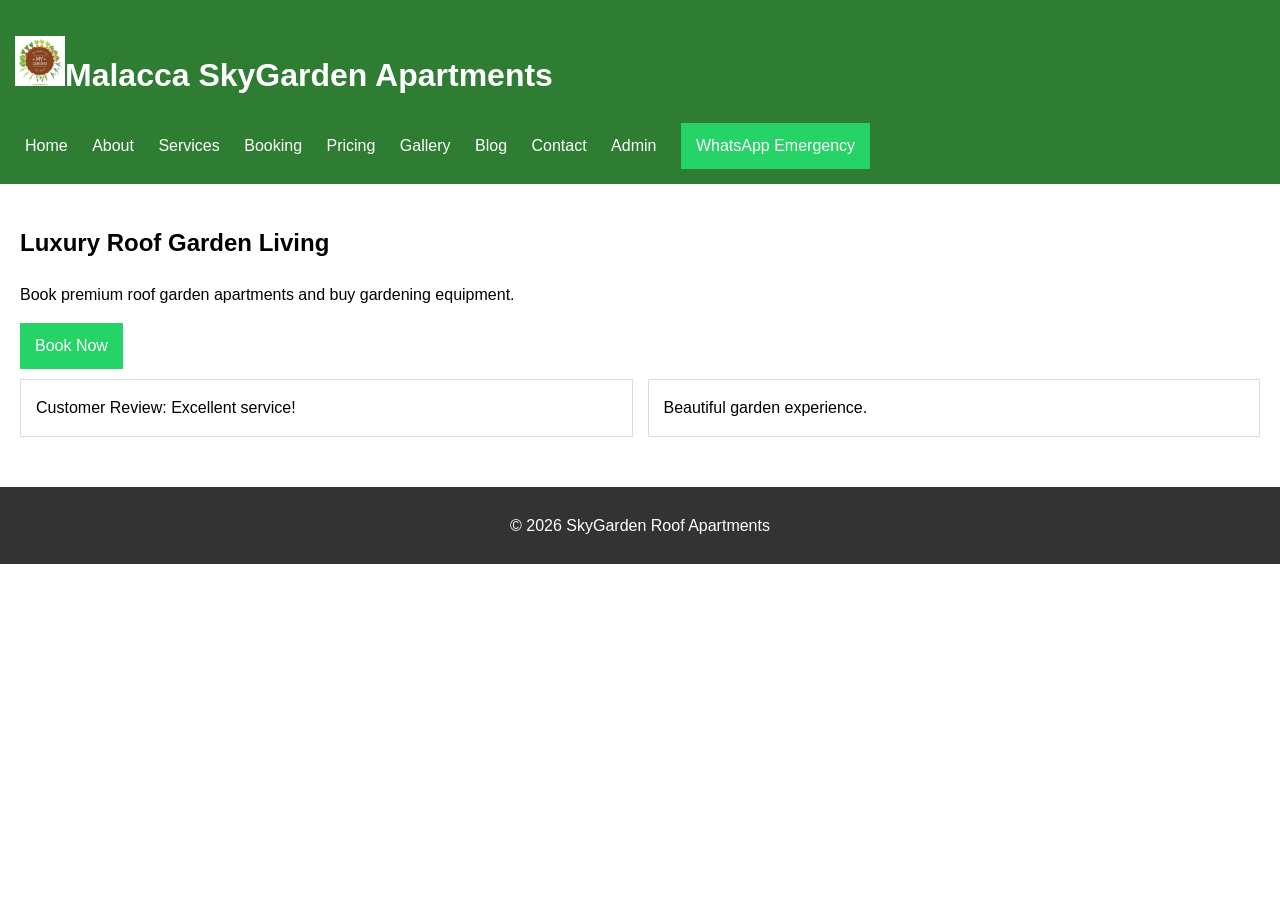
<file: index.html>
<!DOCTYPE html><html><head>
<title>Roof Garden Apartment</title>
<link rel="stylesheet" href="style.css">
<script src="script.js"></script>
</head><body>

<header>
<h1><img src="images/logo.jpeg" alt="Mountains" width="50" height="50">Malacca SkyGarden Apartments</h1><nav>
<a href="index.html">Home</a>
<a href="about.html">About</a>
<a href="services.html">Services</a>
<a href="booking.html">Booking</a>
<a href="pricing.html">Pricing</a>
<a href="gallery.html">Gallery</a>
<a href="blog.html">Blog</a>
<a href="contact.html">Contact</a>
<a href="admin.html">Admin</a>
<a class="btn" href="https://wa.me/+6578513428">WhatsApp Emergency</a>
</nav>
</header>

<div class="container">
<h2>Luxury Roof Garden Living</h2>
<p>Book premium roof garden apartments and buy gardening equipment.</p>
<a class="btn" href="booking.html">Book Now</a>
<div class="grid">
<div class="card">Customer Review: Excellent service!</div>
<div class="card">Beautiful garden experience.</div>
</div>
</div>

<footer>
<p>© 2026 SkyGarden Roof Apartments</p>
</footer>

</body></html>
</file>
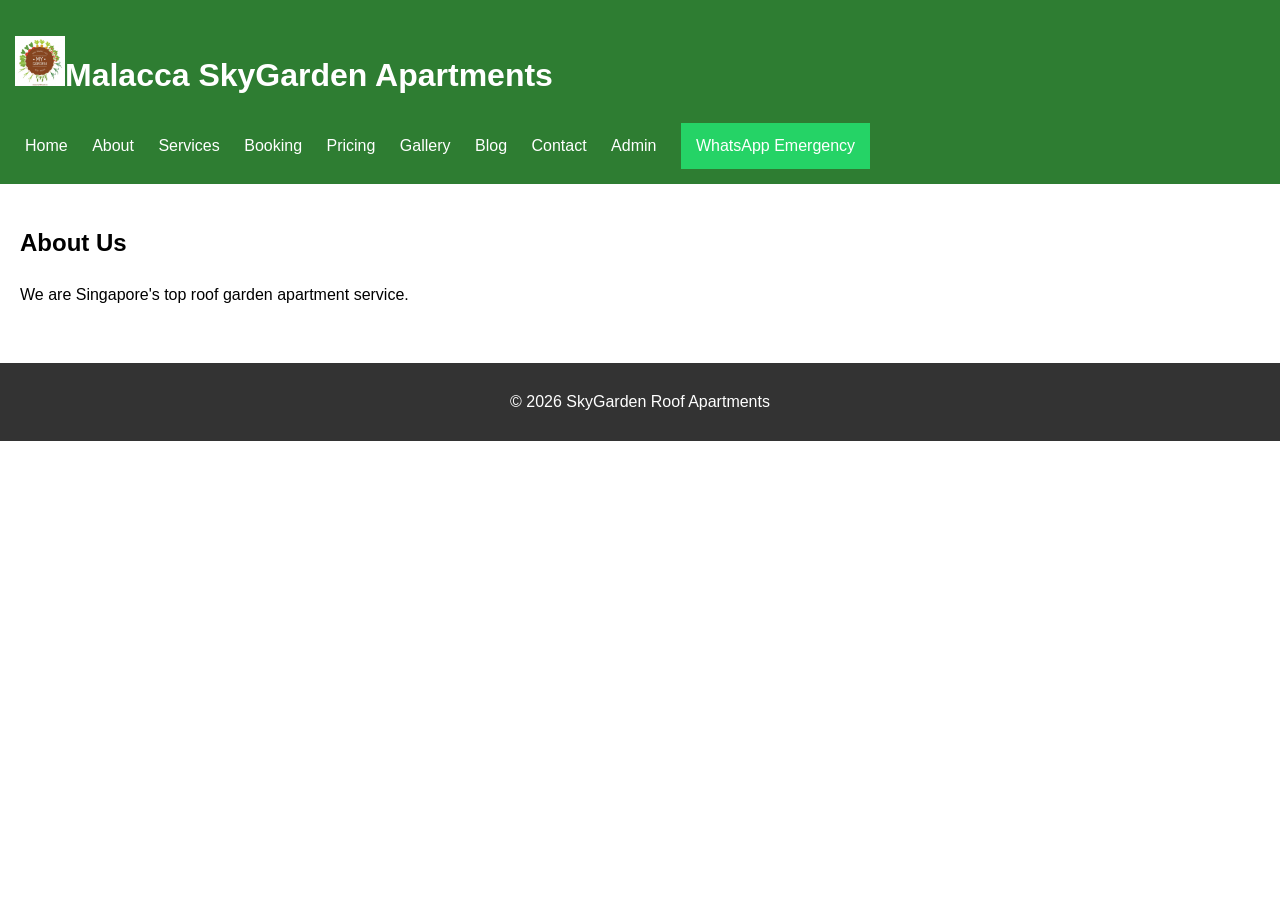
<file: about.html>
<!DOCTYPE html><html><head>
<title>About</title>
<link rel="stylesheet" href="style.css">
</head><body>
<header>
<h1><img src="images/logo.jpeg" alt="Mountains" width="50" height="50">Malacca SkyGarden Apartments</h1>
<nav>
<a href="index.html">Home</a>
<a href="about.html">About</a>
<a href="services.html">Services</a>
<a href="booking.html">Booking</a>
<a href="pricing.html">Pricing</a>
<a href="gallery.html">Gallery</a>
<a href="blog.html">Blog</a>
<a href="contact.html">Contact</a>
<a href="admin.html">Admin</a>
<a class="btn" href="https://wa.me/+6578513428">WhatsApp Emergency</a>
</nav>
</header>

<div class="container">
<h2>About Us</h2>
<p>We are Singapore's top roof garden apartment service.</p>
</div>

<footer>
<p>© 2026 SkyGarden Roof Apartments</p>
</footer>
</body></html>
</file>
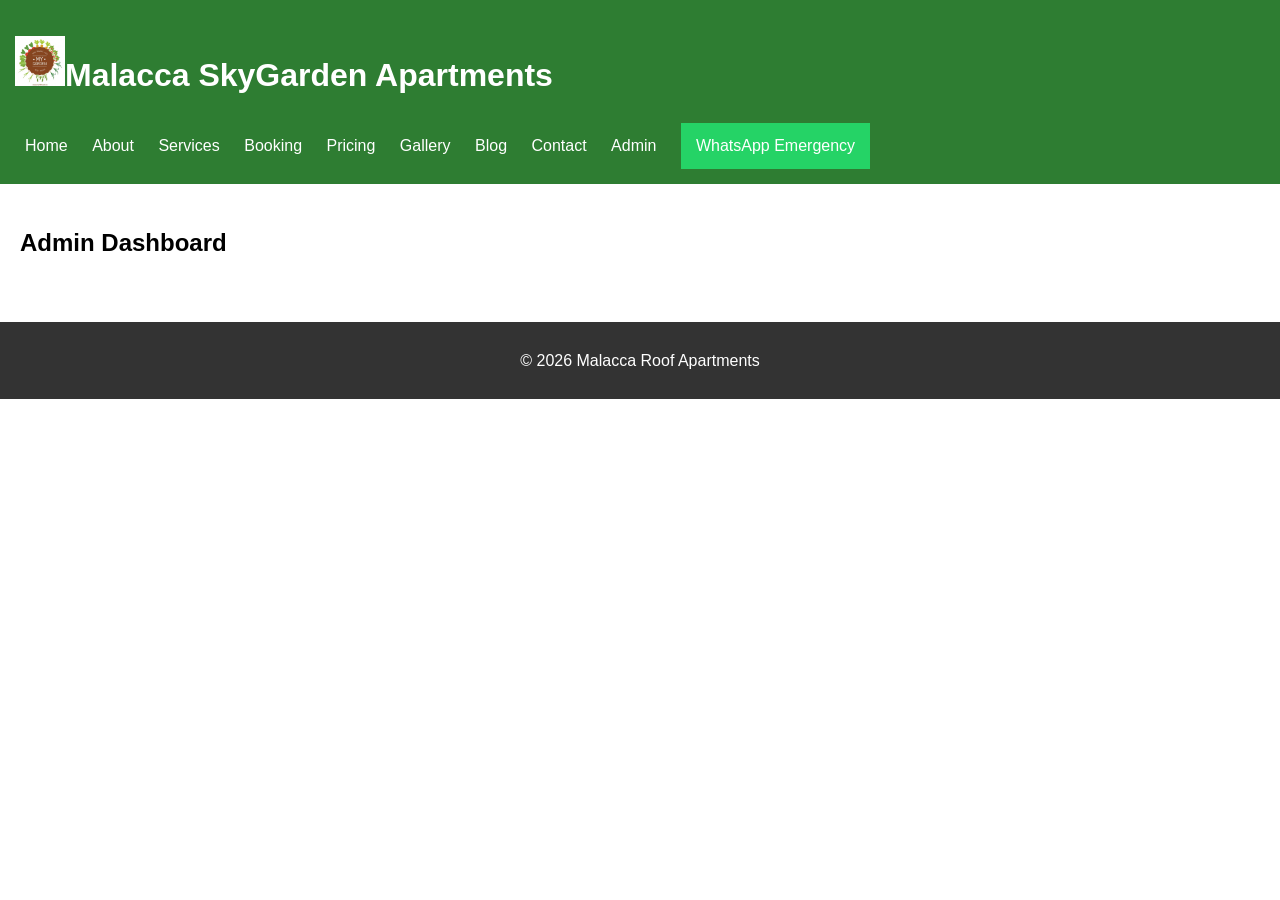
<file: admin.html>
<!DOCTYPE html><html><head>
<title>Admin</title>
<link rel="stylesheet" href="style.css">
<script src="script.js"></script>
</head><body>
<header>
<h1><img src="images/logo.jpeg" alt="Mountains" width="50" height="50">Malacca SkyGarden Apartments</h1>
<nav>
<a href="index.html">Home</a>
<a href="about.html">About</a>
<a href="services.html">Services</a>
<a href="booking.html">Booking</a>
<a href="pricing.html">Pricing</a>
<a href="gallery.html">Gallery</a>
<a href="blog.html">Blog</a>
<a href="contact.html">Contact</a>
<a href="admin.html">Admin</a>
<a class="btn" href="https://wa.me/+6578513428">WhatsApp Emergency</a>
</nav>
</header>

<div class="container">
<h2>Admin Dashboard</h2>
<div id="data"></div>
</div>

<footer>
<p>© 2026 Malacca Roof Apartments</p>
</footer>
</body></html>
</file>
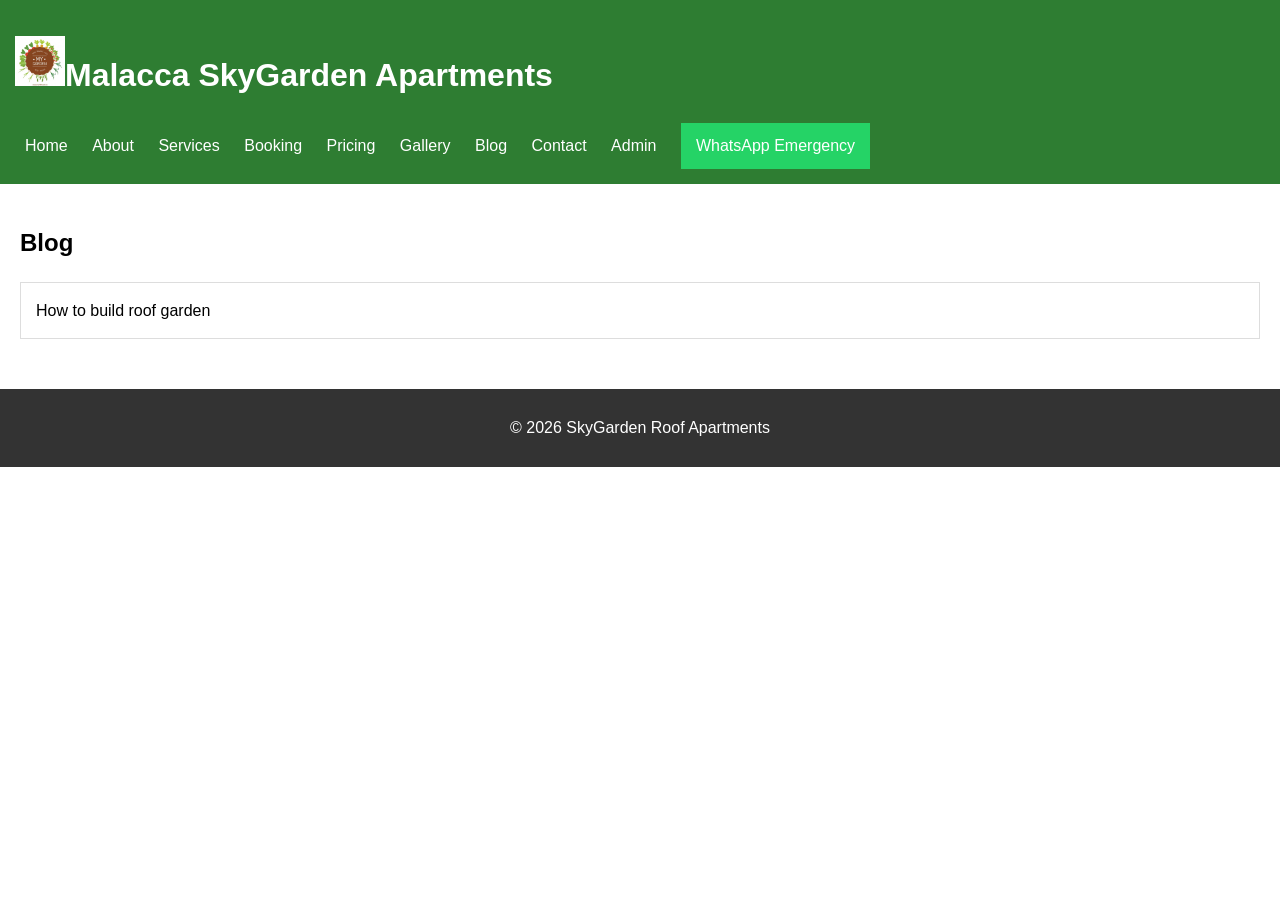
<file: blog.html>
<!DOCTYPE html><html><head>
<title>Blog</title>
<link rel="stylesheet" href="style.css">
</head><body>
<header>
<h1><img src="images/logo.jpeg" alt="Mountains" width="50" height="50">Malacca SkyGarden Apartments</h1>
<nav>
<a href="index.html">Home</a>
<a href="about.html">About</a>
<a href="services.html">Services</a>
<a href="booking.html">Booking</a>
<a href="pricing.html">Pricing</a>
<a href="gallery.html">Gallery</a>
<a href="blog.html">Blog</a>
<a href="contact.html">Contact</a>
<a href="admin.html">Admin</a>
<a class="btn" href="https://wa.me/+6578513428">WhatsApp Emergency</a>
</nav>
</header>

<div class="container"><h2>Blog</h2>
<div class="card">How to build roof garden</div>
</div>

<footer>
<p>© 2026 SkyGarden Roof Apartments</p>
</footer>
</body></html>
</file>
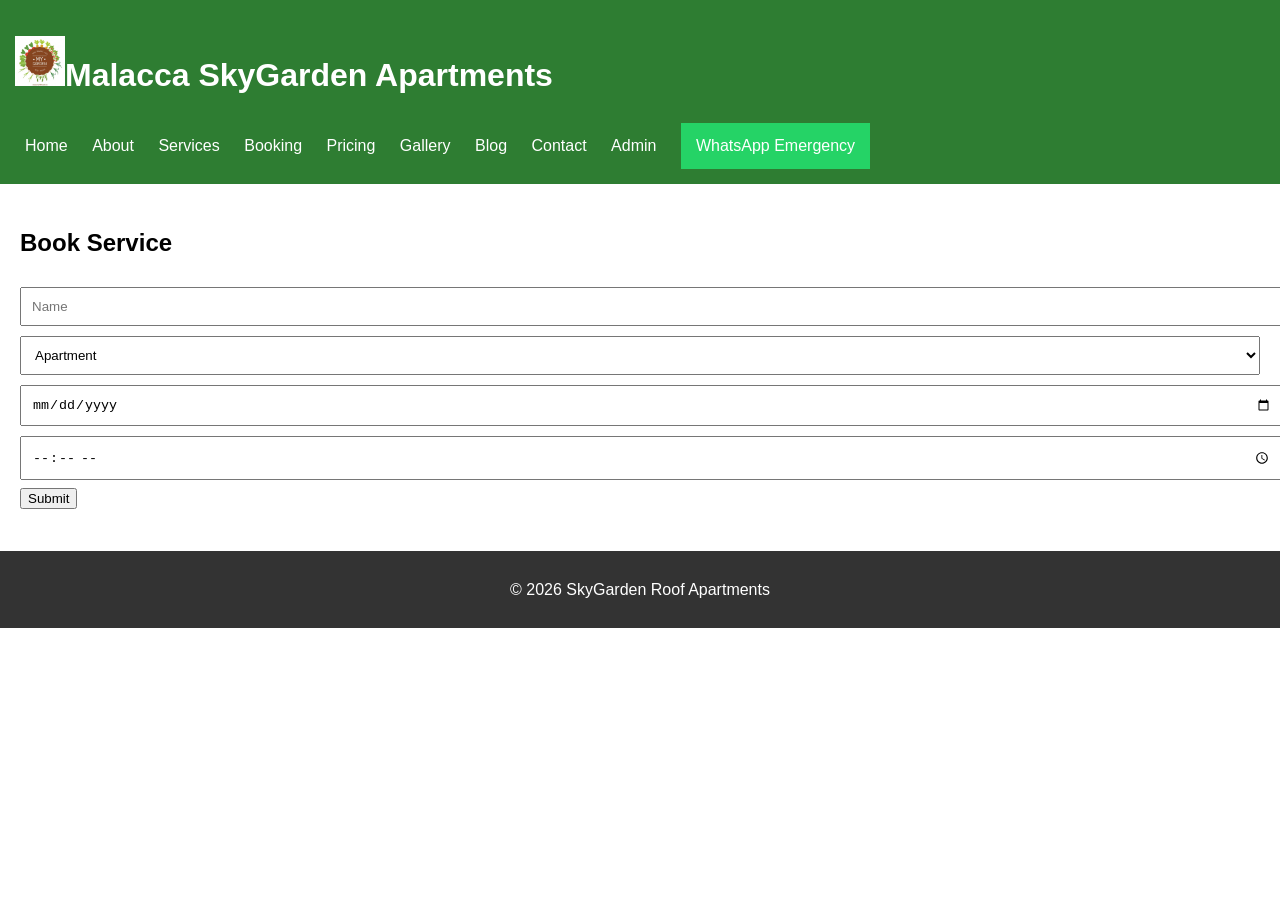
<file: booking.html>
<!DOCTYPE html><html><head>
<title>Booking</title>
<link rel="stylesheet" href="style.css">
<script src="script.js"></script>
</head><body>
<header>
<h1><img src="images/logo.jpeg" alt="Mountains" width="50" height="50">Malacca SkyGarden Apartments</h1>
<nav>
<a href="index.html">Home</a>
<a href="about.html">About</a>
<a href="services.html">Services</a>
<a href="booking.html">Booking</a>
<a href="pricing.html">Pricing</a>
<a href="gallery.html">Gallery</a>
<a href="blog.html">Blog</a>
<a href="contact.html">Contact</a>
<a href="admin.html">Admin</a>
<a class="btn" href="https://wa.me/+6578513428">WhatsApp Emergency</a>
</nav>
</header>

<div class="container">
<h2>Book Service</h2>
<input id="bname" placeholder="Name">
<select id="service"><option>Apartment</option><option>Equipment</option></select>
<input type="date" id="date">
<input type="time" id="time">
<button onclick="saveBooking()">Submit</button>
</div>

<footer>
<p>© 2026 SkyGarden Roof Apartments</p>
</footer>
</body></html>
</file>
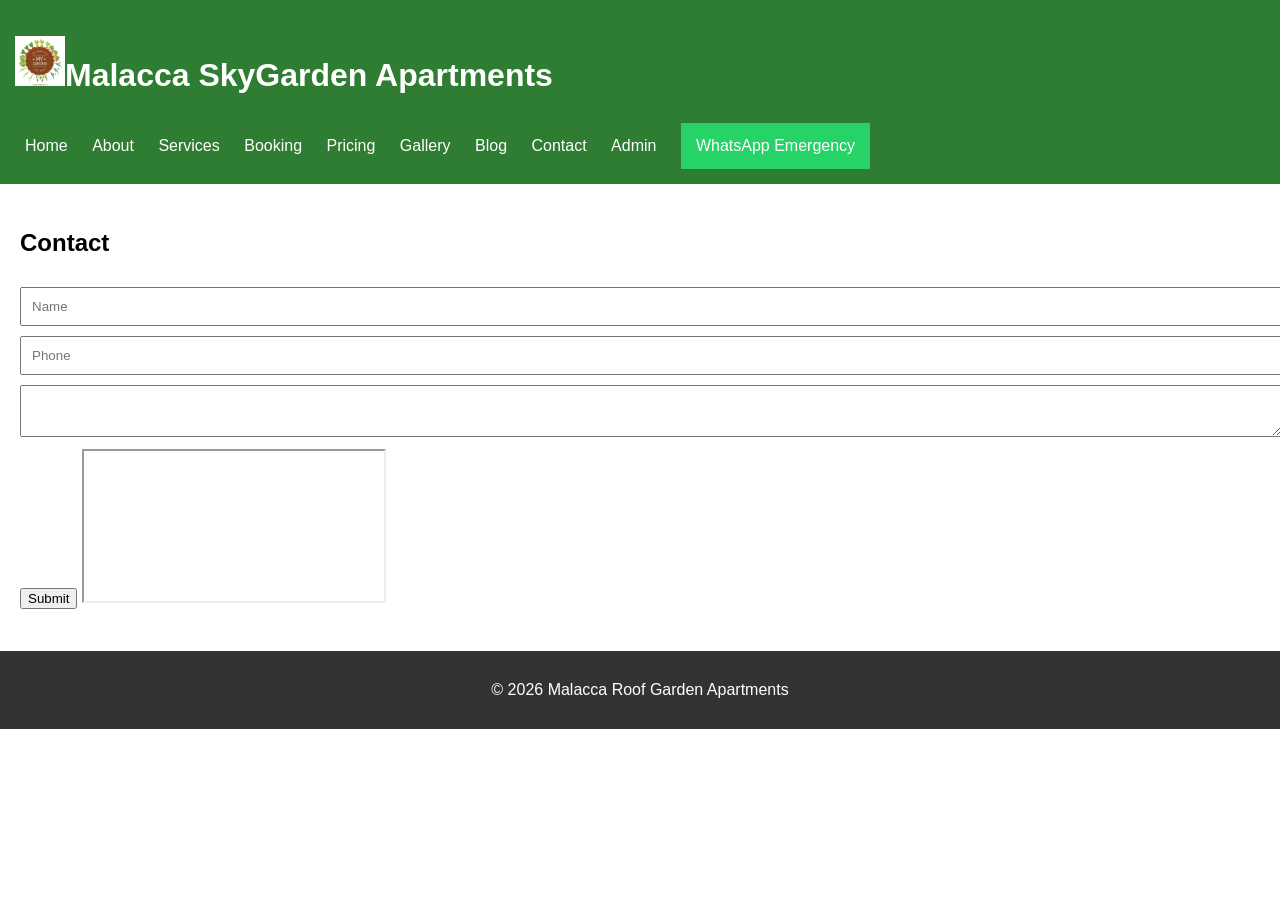
<file: contact.html>
<!DOCTYPE html><html><head>
<title>Contact</title>
<link rel="stylesheet" href="style.css">
<script src="script.js"></script>
</head><body>
<header>
<h1><img src="images/logo.jpeg" alt="Mountains" width="50" height="50">Malacca SkyGarden Apartments</h1>
<nav>
<a href="index.html">Home</a>
<a href="about.html">About</a>
<a href="services.html">Services</a>
<a href="booking.html">Booking</a>
<a href="pricing.html">Pricing</a>
<a href="gallery.html">Gallery</a>
<a href="blog.html">Blog</a>
<a href="contact.html">Contact</a>
<a href="admin.html">Admin</a>
<a class="btn" href="https://wa.me/+60 11-3970 0215">WhatsApp Emergency</a>
</nav>
</header>

<div class="container">
<h2>Contact</h2>
<input id="name" placeholder="Name">
<input id="phone" placeholder="Phone">
<textarea id="message"></textarea>
<button onclick="saveContact()">Submit</button>
<iframe src="https://maps.google.com/maps?q=Malacca, Malaysia,&t=&z=13&ie=UTF8&iwloc=&output=embed"></iframe>
</div>

<footer>
<p>© 2026 Malacca Roof Garden Apartments</p>
</footer>
</body></html>
</file>
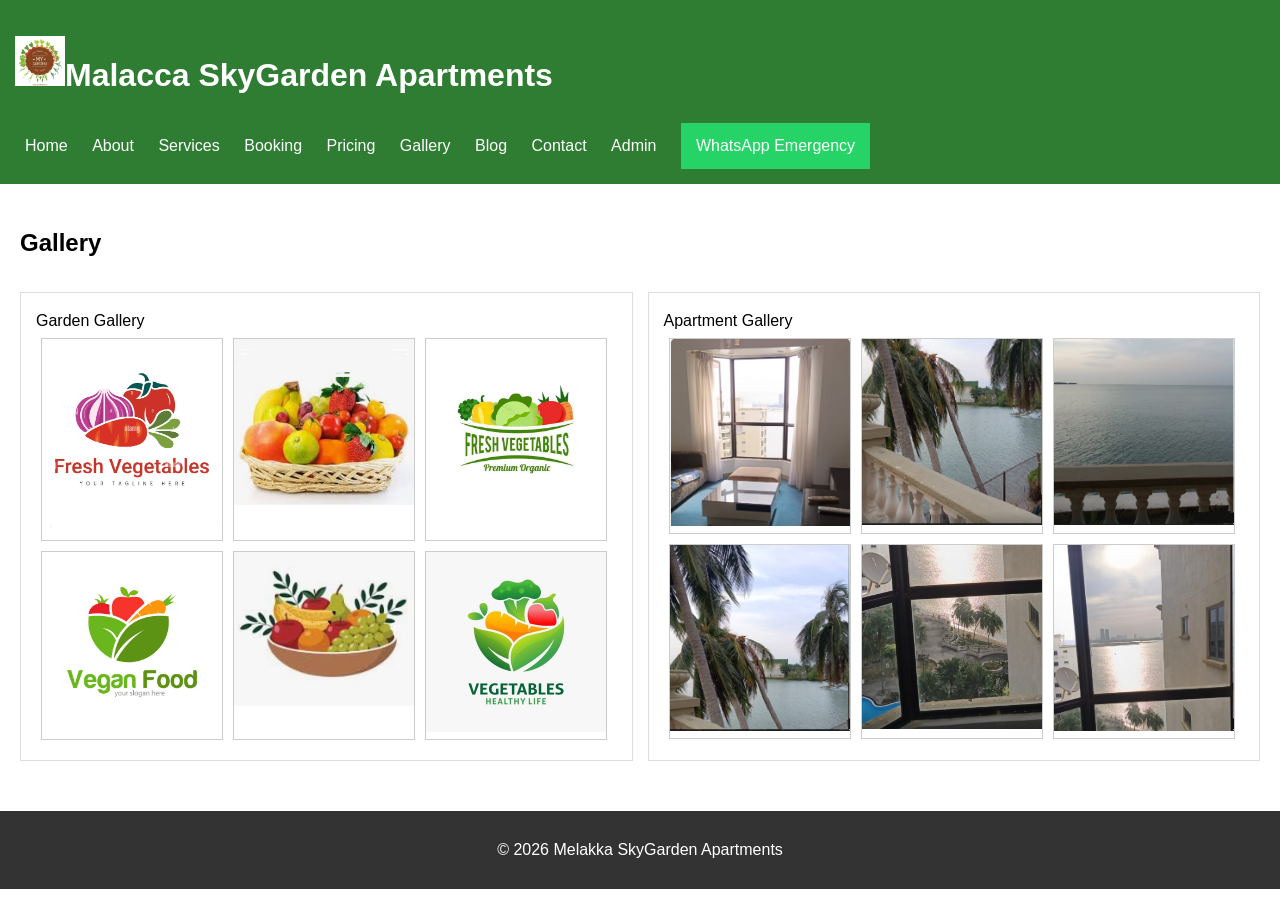
<file: gallery.html>
<!DOCTYPE html>
<html>
<head>
<title>Gallery</title>
<link rel="stylesheet" href="style.css">
<style>
div.gallery {
  display: flex;
  flex-wrap: wrap;
  justify-content: flex-start;
}

div.gallery-item {
  margin: 5px;
  border: 1px solid #ccc;
  width: 180px;
}

div.gallery-item:hover {
  border: 1px solid #777;
}

div.gallery-item img {
  width: 100%;
  height: auto;
}

div.gallery-item div.desc {
  padding: 15px;
  text-align: center;
}
</style>
</head>
<body>
<header>

<h1><img src="images/logo.jpeg" alt="Mountains" width="50" height="50">Malacca SkyGarden Apartments</h1>
<nav>
<a href="index.html">Home</a>
<a href="about.html">About</a>
<a href="services.html">Services</a>
<a href="booking.html">Booking</a>
<a href="pricing.html">Pricing</a>
<a href="gallery.html">Gallery</a>
<a href="blog.html">Blog</a>
<a href="contact.html">Contact</a>
<a href="admin.html">Admin</a>
<a class="btn" href="https://wa.me/+6578513428">WhatsApp Emergency</a>
</nav>
</header>

<div class="container"><h2>Gallery</h2>
<div class="grid">
<div class="card">Garden Gallery
<div class="gallery">

<div class="gallery-item">
  <a target="_blank" href="img_5terre.jpg">
    <img src="images/fresh-veg1.jpeg" alt="Cinque Terre" width="600" height="400">
  </a>
  
</div>

<div class="gallery-item">
  <a target="_blank" href="img_forest.jpg">
    <img src="images/fruitsnveginbowel.jpg" alt="Forest" width="600" height="400">
  </a>
  
</div>

<div class="gallery-item">
  <a target="_blank" href="img_lights.jpg">
    <img src="images/fresh-veg3.jpeg" alt="Northern Lights" width="600" height="400">
  </a>
  
</div>

<div class="gallery-item">
  <a target="_blank" href="img_mountains.jpg">
    <img src="images/vegan-food1.jpeg" alt="Mountains" width="600" height="400">
  </a>
  

</div>
<div class="gallery-item">
  <a target="_blank" href="img_mountains.jpg">
    <img src="images/fruitsnveg.jpg" alt="Mountains" width="600" height="400">
  </a>
  </div>
<div class="gallery-item">
  <a target="_blank" href="img_mountains.jpg">
    <img src="images/vegetables.jpeg" alt="Mountains" width="600" height="400">
  </a>
  </div>

</div>

</div>

<div class="card">Apartment Gallery
<div class="gallery">

<div class="gallery-item">
  <a target="_blank" href="img_5terre.jpg">
    <img src="images/apart1.jpg" alt="Cinque Terre" width="600" height="400">
  </a>
  
</div>

<div class="gallery-item">
  <a target="_blank" href="img_forest.jpg">
    <img src="images/apart2.jpg" alt="Forest" width="600" height="400">
  </a>
  
</div>

<div class="gallery-item">
  <a target="_blank" href="img_lights.jpg">
    <img src="images/apart3.jpg" alt="Northern Lights" width="600" height="400">
  </a>
  
</div>

<div class="gallery-item">
  <a target="_blank" href="img_mountains.jpg">
    <img src="images/apart4.jpg" alt="Mountains" width="600" height="400">
  </a>
  

</div>
<div class="gallery-item">
  <a target="_blank" href="img_mountains.jpg">
    <img src="images/apart5.jpg" alt="Mountains" width="600" height="400">
  </a>
  </div>
<div class="gallery-item">
  <a target="_blank" href="img_mountains.jpg">
    <img src="images/apart6.jpg" alt="Mountains" width="600" height="400">
  </a>
  </div>


</div>

</div>



</div>
</div>

<footer>
<p>© 2026 Melakka SkyGarden Apartments</p>
</footer>
</body></html>
</file>
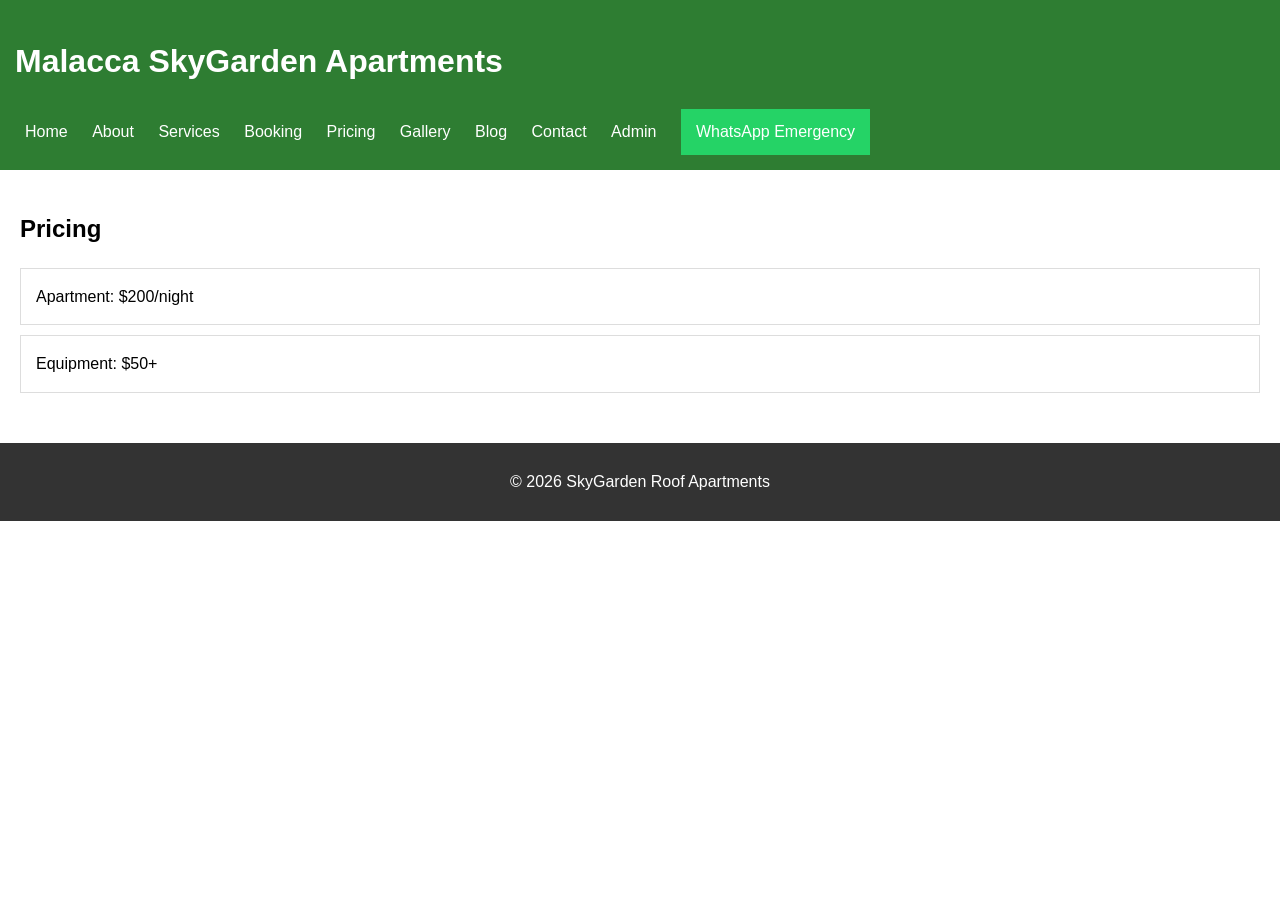
<file: pricing.html>
<!DOCTYPE html><html><head>
<title>Pricing</title>
<link rel="stylesheet" href="style.css">
</head><body>
<header>
<h1>Malacca SkyGarden Apartments</h1>
<nav>
<a href="index.html">Home</a>
<a href="about.html">About</a>
<a href="services.html">Services</a>
<a href="booking.html">Booking</a>
<a href="pricing.html">Pricing</a>
<a href="gallery.html">Gallery</a>
<a href="blog.html">Blog</a>
<a href="contact.html">Contact</a>
<a href="admin.html">Admin</a>
<a class="btn" href="https://wa.me/+6578513428">WhatsApp Emergency</a>
</nav>
</header>

<div class="container">
<h2>Pricing</h2>
<div class="card">Apartment: $200/night</div>
<div class="card">Equipment: $50+</div>
</div>

<footer>
<p>© 2026 SkyGarden Roof Apartments</p>
</footer>
</body></html>
</file>
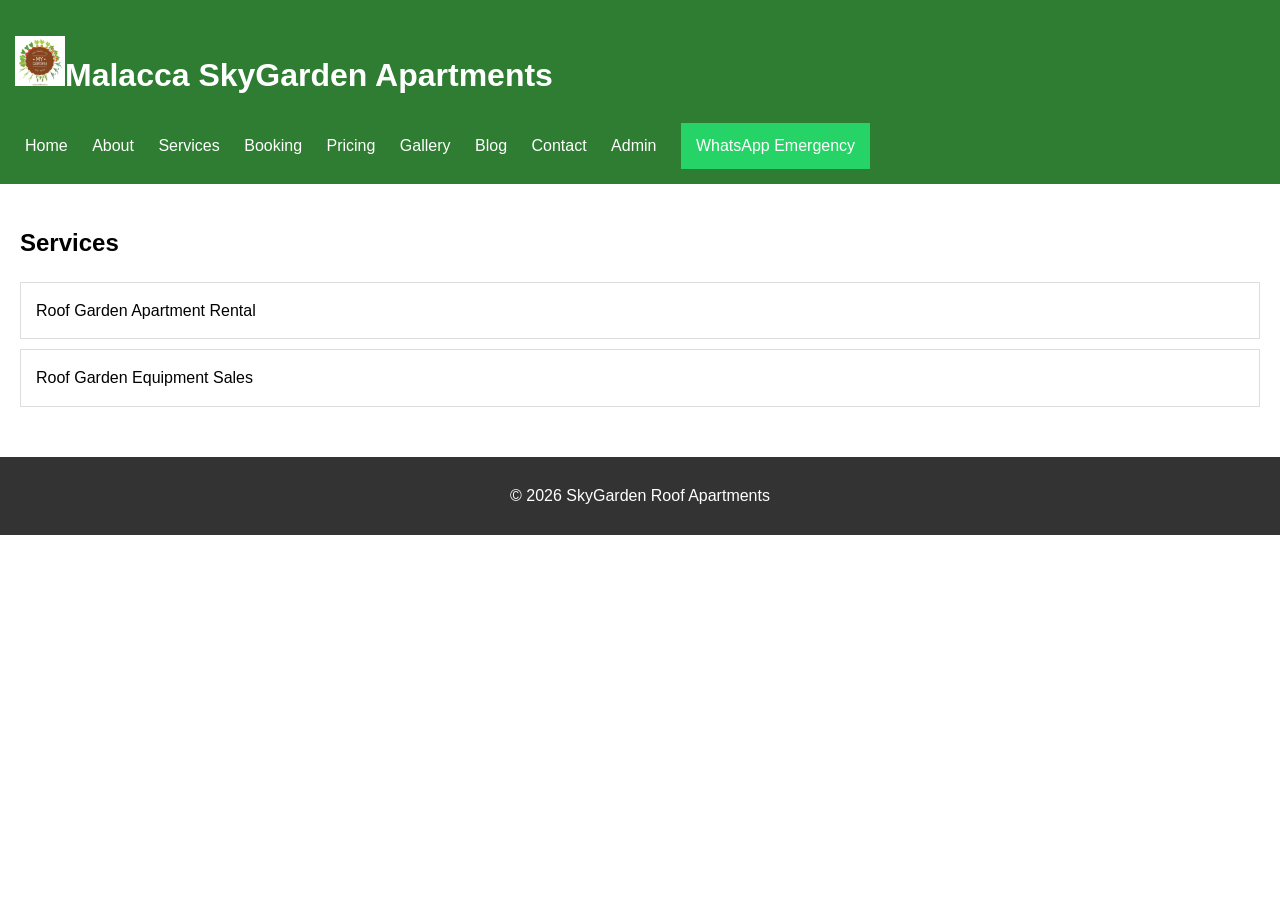
<file: services.html>
<!DOCTYPE html><html><head>
<title>Services</title>
<link rel="stylesheet" href="style.css">
</head><body>
<header>
<h1><img src="images/logo.jpeg" alt="Mountains" width="50" height="50">Malacca SkyGarden Apartments</h1>
<nav>
<a href="index.html">Home</a>
<a href="about.html">About</a>
<a href="services.html">Services</a>
<a href="booking.html">Booking</a>
<a href="pricing.html">Pricing</a>
<a href="gallery.html">Gallery</a>
<a href="blog.html">Blog</a>
<a href="contact.html">Contact</a>
<a href="admin.html">Admin</a>
<a class="btn" href="https://wa.me/+6578513428">WhatsApp Emergency</a>
</nav>
</header>

<div class="container">
<h2>Services</h2>
<div class="card">Roof Garden Apartment Rental</div>
<div class="card">Roof Garden Equipment Sales</div>
</div>

<footer>
<p>© 2026 SkyGarden Roof Apartments</p>
</footer>
</body></html>
</file>
<file: style.css>
body {font-family: Arial, sans-serif; margin:0; padding:0; line-height:1.6;}
header {background:#2e7d32; color:#fff; padding:15px;}
nav a {color:#fff; margin:0 10px; text-decoration:none;}
.container {padding:20px;}
.btn {background:#25D366; color:#fff; padding:10px 15px; text-decoration:none; display:inline-block;}
footer {background:#333; color:#fff; text-align:center; padding:10px; margin-top:20px;}
input, textarea, select {width:100%; padding:10px; margin:5px 0;}
.card {border:1px solid #ddd; padding:15px; margin:10px 0;}
.grid {display:grid; grid-template-columns: repeat(auto-fit,minmax(250px,1fr)); gap:15px;}
</file>
